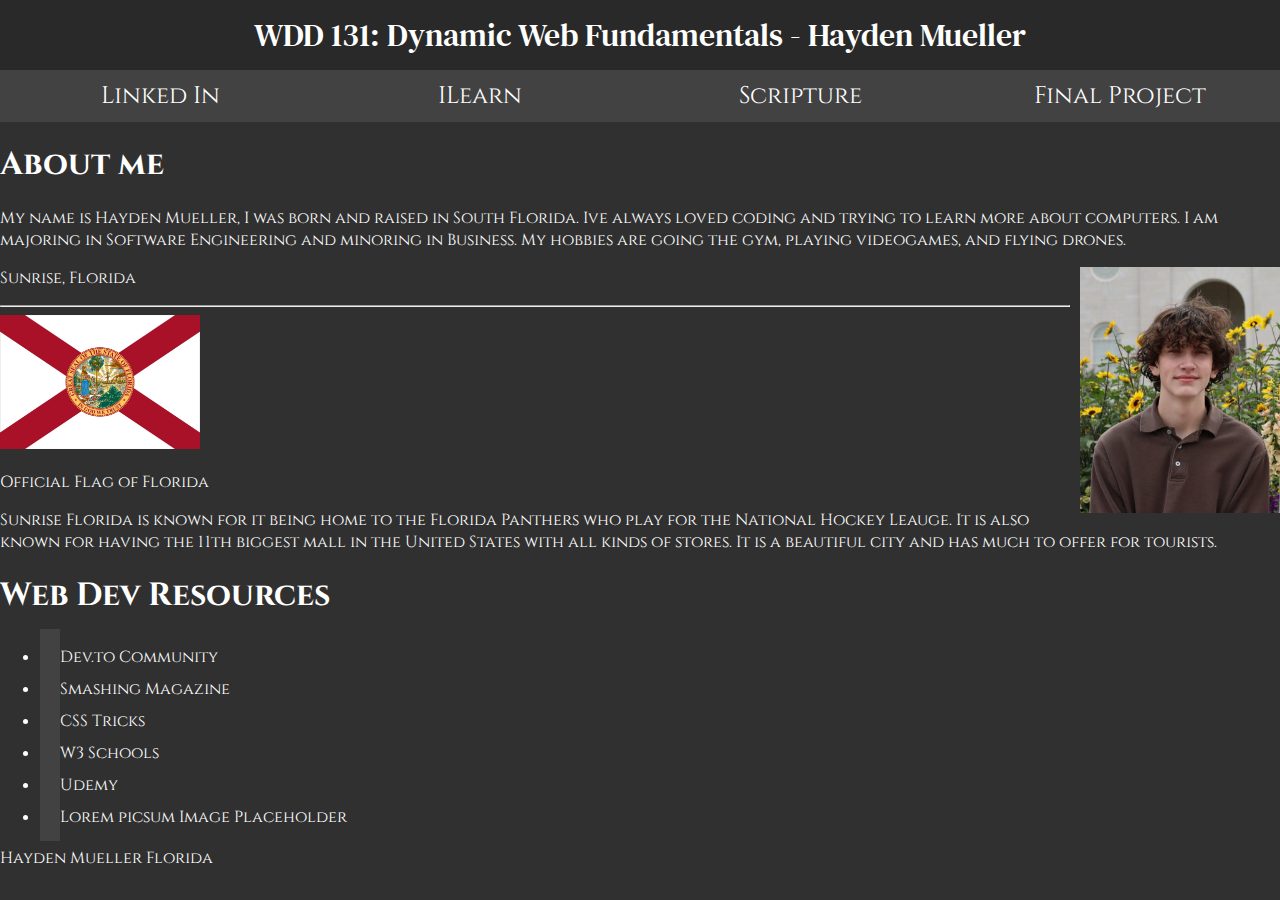
<file: index.html>
<!DOCTYPE html>
<html lang="en">
<head>
    <meta charset="UTF-8">
    <meta name="viewport" content="width=device-width, initial-scale=1.0">
    <title>WDD 131 - Dynamic Web Fundamentals - Hayden Mueller</title>
    <meta name="description" content="Home Page Assignment">
    <meta name="author" content="Hayden Mueller">
    <link rel="stylesheet" href="styles/base.css">
    <link rel="preconnect" href="https://fonts.googleapis.com">
    <link rel="preconnect" href="https://fonts.gstatic.com" crossorigin>
    <link href="https://fonts.googleapis.com/css2?family=Cinzel:wght@400..900&family=Old+Standard+TT:ital,wght@0,400;0,700;1,400&display=swap" rel="stylesheet">
    <link rel="preconnect" href="https://fonts.googleapis.com">
    <link rel="preconnect" href="https://fonts.gstatic.com" crossorigin>
    <link href="https://fonts.googleapis.com/css2?family=DM+Serif+Text:ital@0;1&display=swap" rel="stylesheet">
</head>
<body>
    <header>
        <div id="Title">
            <h1>WDD 131: Dynamic Web Fundamentals - Hayden Mueller</h1>
        </div>
        <nav id="links">
            <a href="https://www.linkedin.com/in/hayden-mueller-300348291/">Linked In</a>
            <a href="https://byui.instructure.com/.">ILearn</a>
            <a href="https://www.churchofjesuschrist.org/study/scriptures/nt/matt/22?lang=eng">Scripture</a>
            <a href="../wdd131/Final Project/index.html ">Final Project</a>
        </nav>
    </header>
    <main>
        
        <section class="card">
                <h1>About me</h1>
                <p>My name is Hayden Mueller, I was born and raised in South Florida. Ive always loved coding and
                   trying to learn more about computers. I am majoring in Software Engineering and minoring in Business.
                   My hobbies are going the gym, playing videogames, and flying drones.
                </p>
                <img class="hayden-img" src="images/hayden-mueller.jpg" alt="Me infront of the temple">
            </div>
            <div class="bottom-card">
                <p>Sunrise, Florida</p>
                <hr>
                    <img class="florida-img" src="images/florida-flag.jpg" alt="Florida Flag">
                    <p>Official Flag of Florida</p>
                    <p>Sunrise Florida is known for it being home to the Florida Panthers who play for the National Hockey
                        Leauge. It is also known for having the 11th biggest mall in the United States with all kinds of stores.
                        It is a beautiful city and has much to offer for tourists.
                </div>
            </div>
        </section>
        <section class="card2">
            <h1>Web Dev Resources</h1>
            <ul>
                <li><a href=""></a>Dev.to Community</li>
                <li><a href=""></a>Smashing Magazine</li>
                <li><a href=""></a>CSS Tricks</li>
                <li><a href=""></a>W3 Schools</li>
                <li><a href=""></a>Udemy</li>
                <li><a href=""></a>Lorem picsum Image Placeholder</li>
            </ul>
        </section>
    </main>
    <footer>
            <span id="currentyear"></span><span> Hayden Mueller</span><span> Florida</span>
            <span id="lastModified"></span>
    </footer>
</body>
</html>
</file>
<file: styles/base.css>
body{
    background-color: rgb(48, 48, 48);
    color:white;
    text-decoration:none;
    margin:auto;
    max-width:1920px;
    font-family: "Cinzel", serif;
    font-weight:400;
}
#Title h1{
    text-align: center;
    background-color: rgb(41, 41, 41);
    width:100%;
    margin:auto;
    padding-top: 1%;
    padding-bottom:1%;
    font-family: "DM Serif Text", serif;
    font-weight:400;
}
#links{    
    text-align: center;
    display:flex;
    justify-content: center;
    
}
a {
    text-decoration:none;
    padding: 10px;
    width:30%;
    background-color: #424242;
    color:white;
    font-size:1.5em;
}
a:hover{
    background-color:#484848;
    color:white
}

/* Images */
.hayden-img{
    width:200px;
    float:right;
    margin-left:10px;
}
.florida-img{
    width:200px;
}
</file>
